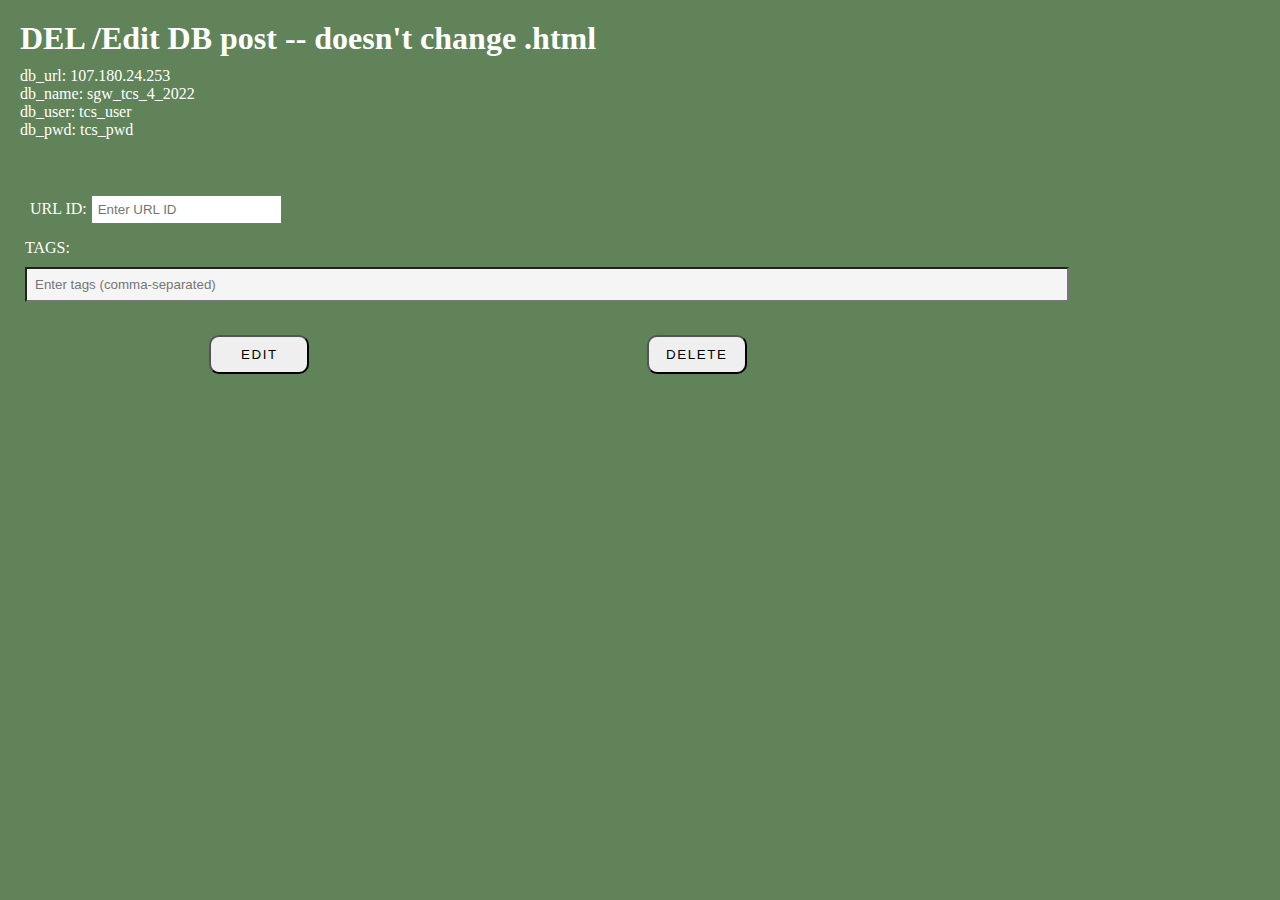
<file: TCS_edit.html>
<!DOCTYPE html>
<html lang="en">
    <head>
        <meta charset="UTF-8" />
        <meta name="viewport" content="width=device-width,initial-scale=1" />

        <title>TCS Edit</title>

        <link rel="stylesheet" href="./css/TCS_postStyle.css" type="text/css" />
    </head>

    <body style="display:flex; background-color: rgb(96, 131, 89); color: white" ;>
        <div>
            <h1>DEL /Edit DB post -- doesn't change .html</h1>
            
            <div id="tcs_credentials"></div>

            <BR>
            <BR>

            <form action="./php/TCS_edit.php" method="post">
                <!-- ----------------------------- 
                     PUT DB LOGIN CREDENTIALS HERE 
                   ----------------------------- -->
                <input type="hidden" id="tcs_db_url" name="db_url" value="107.180.24.253">
                <input type="hidden" id="tcs_db_name" name="db_name" value="sgw_tcs_4_2022">
                <input type="hidden" id="tcs_db_user" name="db_user" value="tcs_user">
                <input type="hidden" id="tcs_db_pwd" name="db_pwd" value="tcs_pwd">
                <!-- ----------------------------- -->
            
                <div class="row">
                    <div class="column _3">URL ID: <input id="tcs_urlID" type="text" name="ID" required placeholder="Enter URL ID"/></div>
                    <div class="column _auto"></div>
                </div>

                <br />
              
                <p>TAGS: <br /><input class="tcs_txtInput" type="text" name="tags" required placeholder="Enter tags (comma-separated)" /></p>
                <br />

                <!-- DELETE OR UPDATE -->
                <div class="row">
                    <div class="column _auto">&nbsp;</div>
                    <div class="column _15"><input id="tcs_submit" type="submit" name="edit" value="EDIT" /></div>
                    <div class="column _auto">&nbsp;</div>
                    <div class="column _15"><input id="tcs_submit" type="submit" name="delete" value="DELETE" /></div>
                    <div class="column _auto">&nbsp;</div>
                </div>
            </form>

            <br />
        </div>

        <script>
            /*
             * SHOW login credentials
             */
            let theDiv = document.getElementById("tcs_credentials");

            let db_url = document.getElementById("tcs_db_url");
            theDiv.innerHTML += ( db_url.name + ": " + db_url.value + "<BR>");

            let db_name = document.getElementById("tcs_db_name");
            theDiv.innerHTML += ( db_name.name + ": " + db_name.value + "<BR>");

            let db_user = document.getElementById("tcs_db_user");
            theDiv.innerHTML += ( db_user.name + ": " + db_user.value + "<BR>");
            
            let db_pwd = document.getElementById("tcs_db_pwd");
            theDiv.innerHTML += ( db_pwd.name + ": " + db_pwd.value + "<BR>");
        </script>
    </body>
</html>
</file>
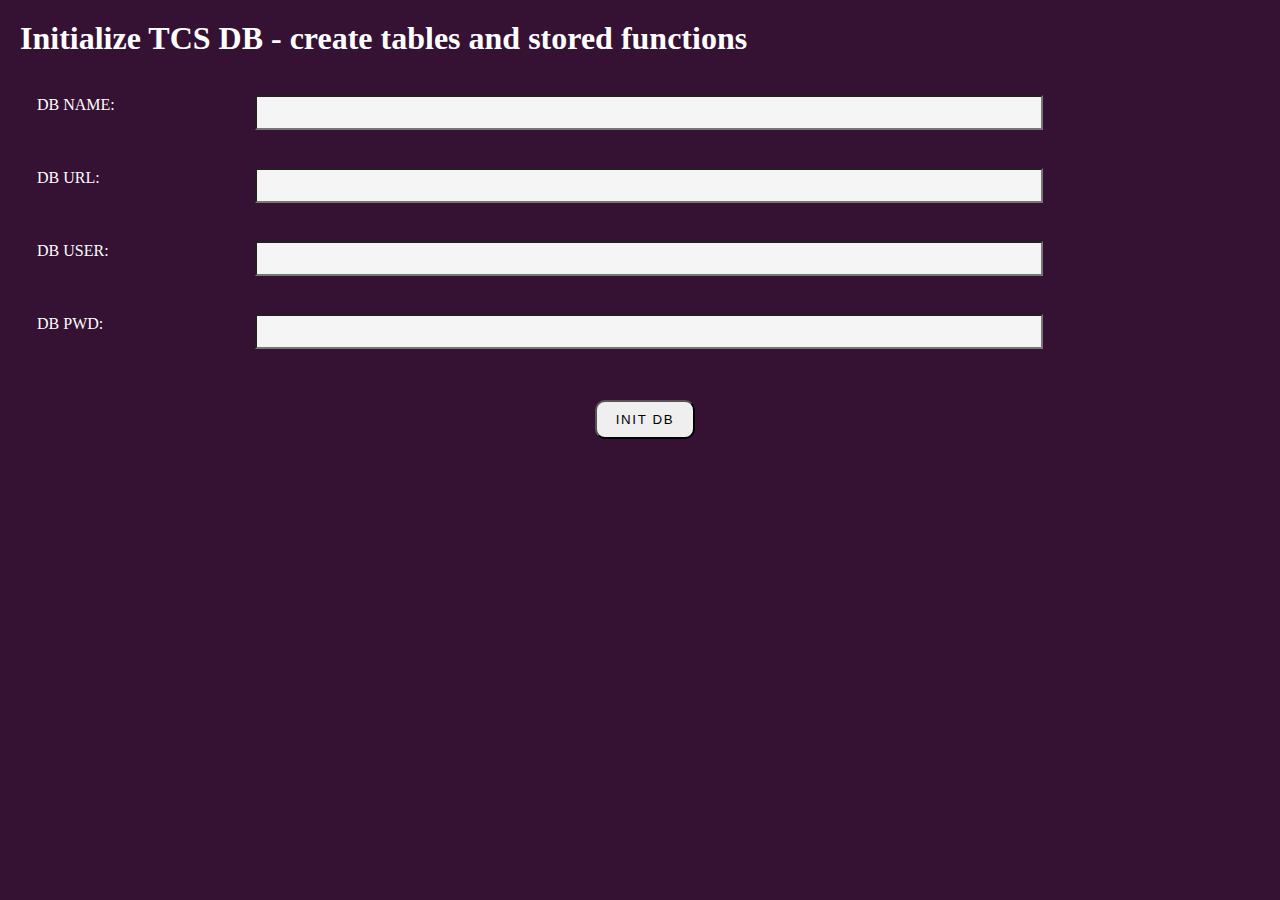
<file: TCS_initDB.html>
<!--

Web interface to create a DB - 
    using PHP and mysql
    creates tables and stored functions
    MUST use root / admin DB login
    will throw Errors if cannot create DB

-->

<!DOCTYPE html>
<html lang="en">
    <head>
        <meta charset="UTF-8" />
        <meta name="viewport" content="width=device-width,initial-scale=1" />

        <title>TCS Init DB</title>

        <link rel="stylesheet" href="./css/TCS_postStyle.css" type="text/css" />
    </head>

    <body style="background-color: rgb(53, 17, 51); color: white" ;>
        <div>
            <h1>Initialize TCS DB - create tables and stored functions</h1>
            <br />

            <form action="./php/TCS_initDB.php" method="post">
                <div class="row">
                    <div class="column _3" style="padding: 6px; margin-left: 6px">DB NAME:</div>
                    <div class="column _auto">
                        <input class="tcs_txtInput" style="width: 60vw; margin: 0 auto" type="text" name="db_name" />
                    </div>
                    <div class="column _2"></div>
                </div>

                <br />
                <br />

                <div class="row">
                    <div class="column _3" style="padding: 6px; margin-left: 6px">DB URL:</div>
                    <div class="column _auto">
                        <input class="tcs_txtInput" style="width: 60vw; margin: 0 auto" type="text" name="db_url" />
                    </div>
                    <div class="column _2"></div>
                </div>

                <br />

                <br />

                <div class="row">
                    <div class="column _3" style="padding: 6px; margin-left: 6px">DB USER:</div>
                    <div class="column _auto">
                        <input class="tcs_txtInput" style="width: 60vw; margin: 0 auto" type="text" name="db_user" />
                    </div>
                    <div class="column _2"></div>
                </div>

                <br />

                <br />

                <div class="row">
                    <div class="column _3" style="padding: 6px; margin-left: 6px">DB PWD:</div>
                    <div class="column _auto">
                        <input class="tcs_txtInput" style="width: 60vw; margin: 0 auto" type="text" name="db_pwd" />
                    </div>
                    <div class="column _2"></div>
                </div>

                <br />

                <br />

                <br />

                <div class="row">
                   
                    <input id="tcs_submit" type="submit" value="INIT DB" />
                    
                </div>
            </form>

            <br />
        </div>
    </body>
</html>
</file>
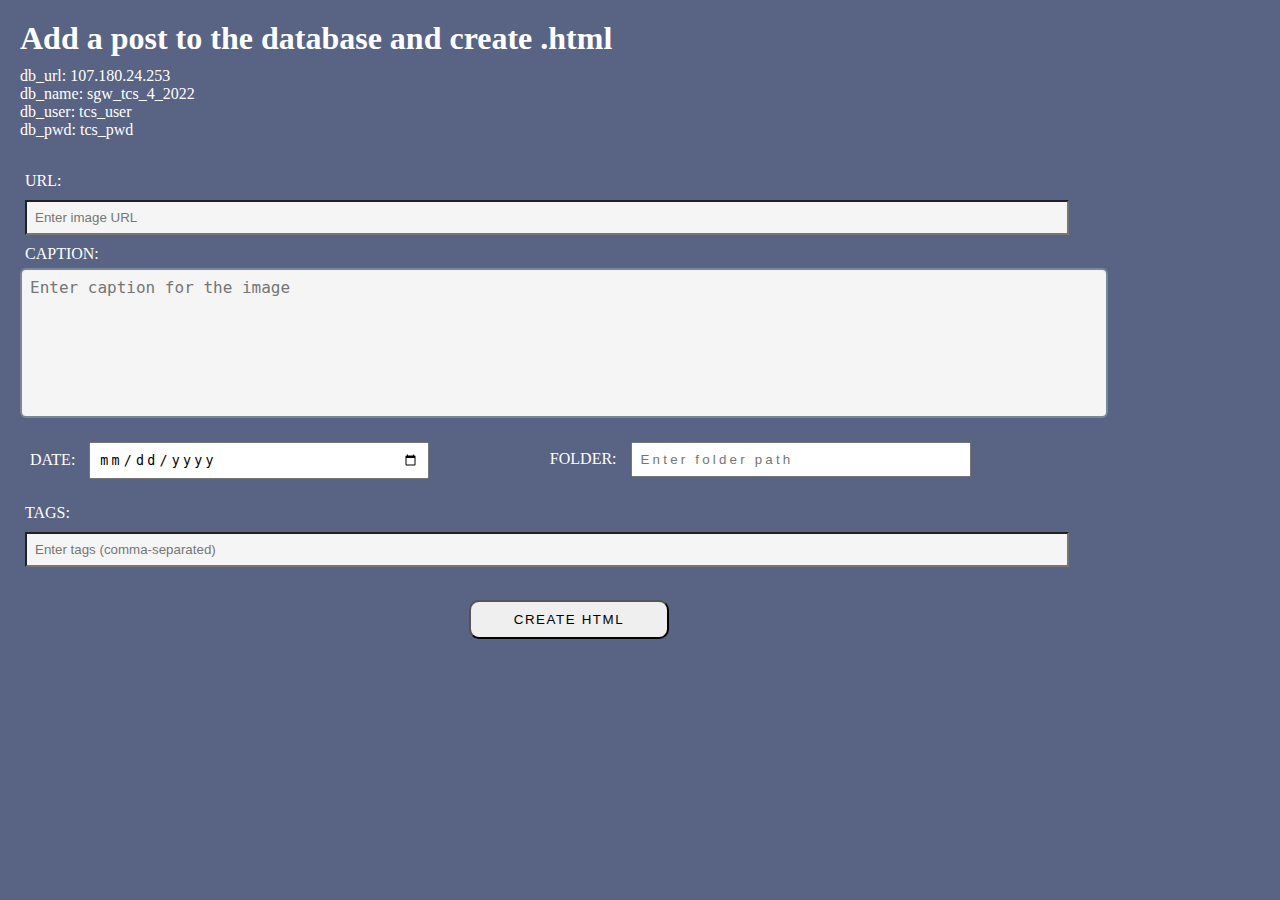
<file: TCS_post.html>
<!DOCTYPE html>
<html lang="en">
    <head>
        <meta charset="UTF-8" />
        <meta name="viewport" content="width=device-width,initial-scale=1" />

        <title>TCS Post</title>

        <link rel="stylesheet" href="./css/TCS_postStyle.css" type="text/css" />
    </head>

    <body style="display:flex; background-color: rgb(89, 99, 131); color: white" ;>
        <div>
            <h1>Add a post to the database and create .html</h1>
            
            
            <div id="tcs_credentials"></div>

            <BR>

            <form action="./php/TCS_post.php" method="post">


                <!-- ----------------------------- 
                     PUT DB LOGIN CREDENTIALS HERE 
                   ----------------------------- -->
                <input type="hidden" id="tcs_db_url" name="db_url" value="107.180.24.253">
                <input type="hidden" id="tcs_db_name" name="db_name" value="sgw_tcs_4_2022">
                <input type="hidden" id="tcs_db_user" name="db_user" value="tcs_user">
                <input type="hidden" id="tcs_db_pwd" name="db_pwd" value="tcs_pwd">

                <!-- ----------------------------- -->


                <p>URL: <br /><input class="tcs_txtInput" type="url" id="tcs_urlInput" name="url" required placeholder="Enter image URL" /></p>
                <p>CAPTION:</p>
                <textarea id="tcs_caption" name="caption" required placeholder="Enter caption for the image"></textarea>
                <br />
                <div class="row">
                    <div class="column _4">DATE: <input id="tcs_dateInput" type="date" name="date" /></div>

                    <div class="column _auto">FOLDER: <input id="tcs_folderInput" type="text" name="folder" required placeholder="Enter folder path" /></div>
                </div>
                <p>TAGS: <br /><input class="tcs_txtInput" type="text" id="tcs_tagsInput" name="tags" required placeholder="Enter tags (comma-separated)" /></p>
                <br />
                <div class="row">
                    <div class="column _25">&nbsp;</div>
                    <div class="column auto"><input id="tcs_submit" type="submit" value="CREATE HTML" style="width:200px;"></div>
                    <div class="column _25">&nbsp;</div>
                </div>
            </form>

            <br />
        </div>


        <script>
            
            /*
             * SHOW login credentials
             */
            let theDiv = document.getElementById("tcs_credentials");

            let db_url = document.getElementById("tcs_db_url");
            theDiv.innerHTML += ( db_url.name + ": " + db_url.value + "<BR>");

            let db_name = document.getElementById("tcs_db_name");
            theDiv.innerHTML += ( db_name.name + ": " + db_name.value + "<BR>");

            let db_user = document.getElementById("tcs_db_user");
            theDiv.innerHTML += ( db_user.name + ": " + db_user.value + "<BR>");
            
            let db_pwd = document.getElementById("tcs_db_pwd");
            theDiv.innerHTML += ( db_pwd.name + ": " + db_pwd.value + "<BR>");

        </script>
    </body>
</html>
</file>
<file: css/TCS_postStyle.css>
/* 
 * Include root containing global var() declarations 
 */
@import "./TCS_styles.css";

*, html {

padding:5px;

}


.tcs_txtInput {
    width: 80vw;
    margin-top: 10px;
    padding: 8px;
    background-color: whitesmoke;
}




#tcs_submit {

    margin: 0 auto 0 auto;
    
    width:100px;
    border-radius: 10px;
    padding: 10px 15px 10px 15px;
    letter-spacing: 0.1rem;
}

#tcs_dateInput {
    padding: 8px;
    width: 25vw;
    margin: 10px;
    letter-spacing: 0.2rem;
}

#tcs_folderInput {
    padding: 8px;
    width: 25vw;
    margin: 10px;
    letter-spacing: 0.2rem;
}

#tcs_caption {
    width: 85vw;
    height: 150px;
    padding: 8px;
    box-sizing: border-box;
    border: 2px solid var(--TIER_COLOR);
    border-radius: 6px;
    
    background-color: whitesmoke;
    font-size: 16px;
    resize: none;
}
</file>
